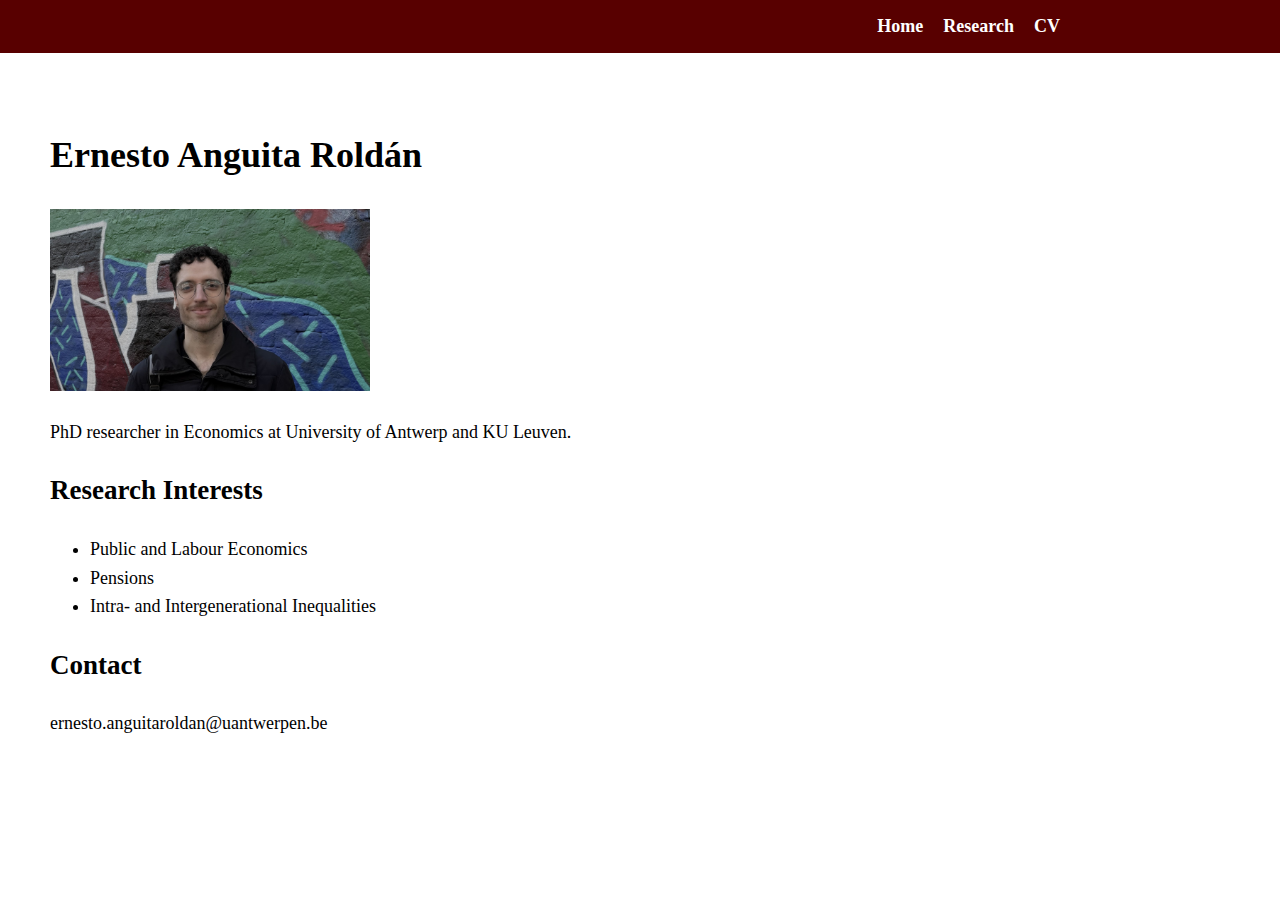
<file: index.html>
<!DOCTYPE html>


<html lang="en">
<head>
    <meta charset="UTF-8">
    <title>Mi página personal</title>
    <link rel="stylesheet" href="style.css">
</head>
<body>

<header>
    <nav>
        <a href="index.html">Home</a>
        <a href="research.html">Research</a>
        <a href="cv.html">CV</a>
    </nav>
</header>

<main>
    <h1>Ernesto Anguita Roldán</h1>

    <!-- Profile picture -->
    <img src="images/profile.jpg"
         alt="Photo of Ernesto Anguita Roldán"
         class="profile-pic">

    <p>PhD researcher in Economics at University of Antwerp and KU Leuven.</p>

    <h2>Research Interests</h2>
    <ul>
        <li>Public and Labour Economics</li>
        <li>Pensions</li>
        <li>Intra- and Intergenerational Inequalities</li>
    </ul>

    <h2>Contact</h2>
    <p>ernesto.anguitaroldan@uantwerpen.be</p>
</main>


</body>
</html>
</file>
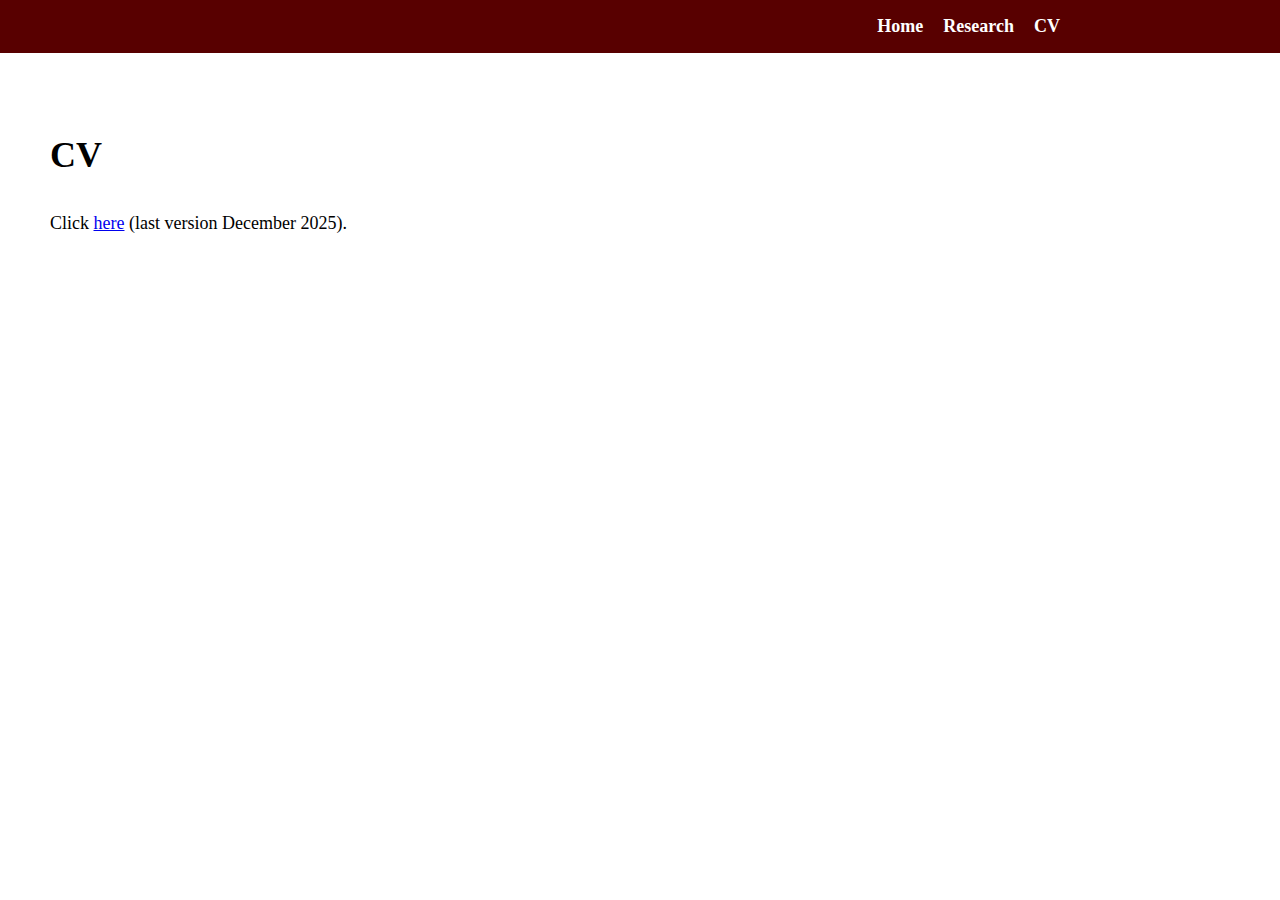
<file: cv.html>
<!DOCTYPE html>

<html lang="es">
<head>
    <meta charset="UTF-8">
    <title>CV</title>
    <link rel="stylesheet" href="style.css">
</head>
<body>

<header>
    <nav>
        <a href="index.html">Home</a>
        <a href="research.html">Research</a>
        <a href="cv.html">CV</a>
    </nav>
</header>

<main>
    <h1>CV</h1>
    <p>
        Click <a href="files/CV_Ernesto_Anguita.pdf" target="_blank">here</a>
        (last version December 2025).
    </p>
</main>

</body>
</html>
</file>
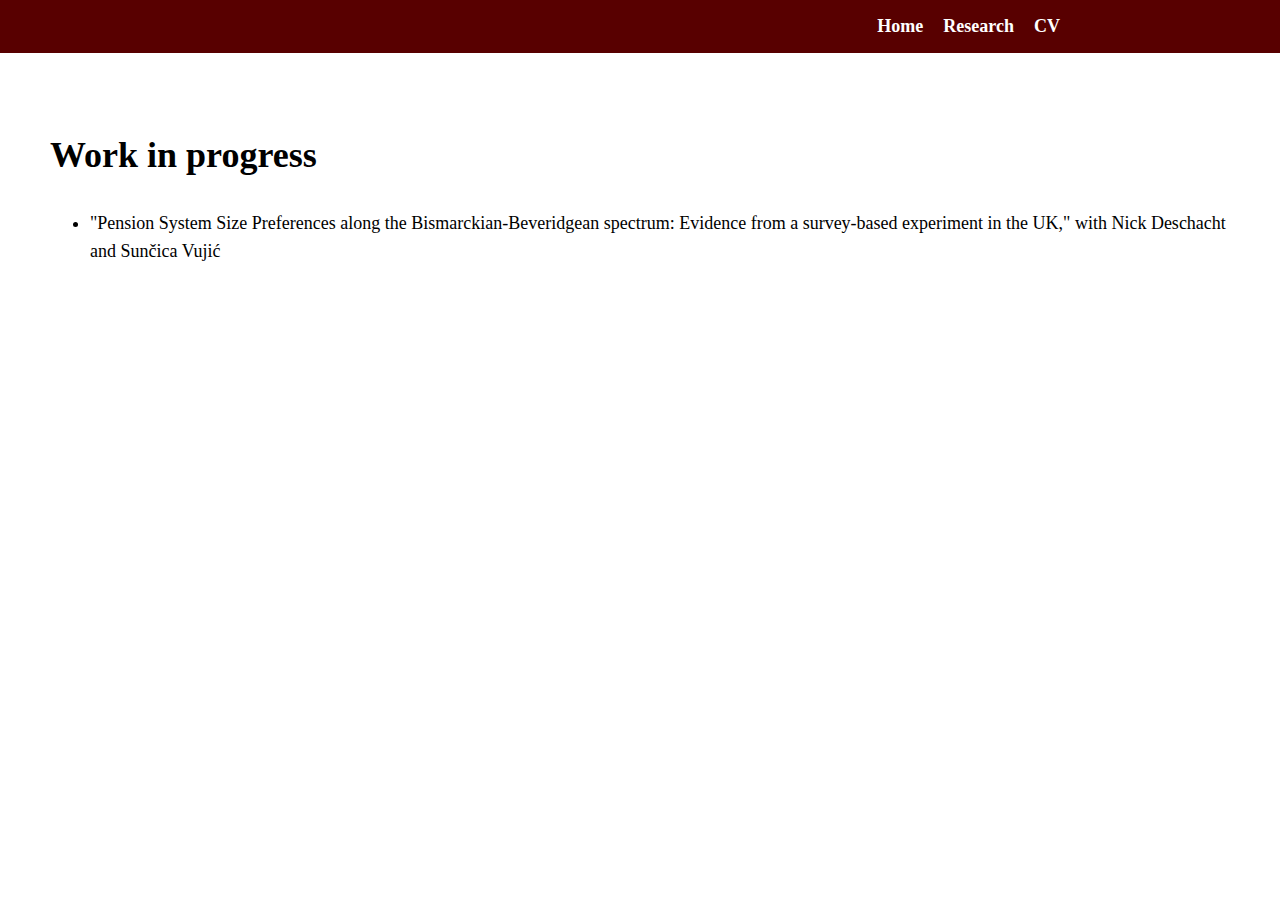
<file: research.html>
<!DOCTYPE html>

<html lang="es">
<head>
    <meta charset="UTF-8">
    <title>Research</title>
    <link rel="stylesheet" href="style.css">
</head>
<body>

<header>
    <nav>
        <a href="index.html">Home</a>
        <a href="research.html">Research</a>
        <a href="cv.html">CV</a>
    </nav>
</header>

<main>
    <h1>Work in progress</h1>
    <p><ul>
        <li> "Pension System Size Preferences along the Bismarckian-Beveridgean spectrum: Evidence from a survey-based experiment in the UK," with Nick Deschacht and Sunčica Vujić </li>
    </ul></p>
</main>

</body>
</html>
</file>
<file: style.css>
body {
    font-family: "Cambria", serif;
    font-size: 18px;
    line-height: 1.6;
    font-optical-sizing: auto;
    margin: 0;
}

header {
    background-color: #580000;
    padding: 12px 200px;
}

nav {
    display: flex;
    justify-content: flex-end; /* aligns items to the right */
}


nav a {
    color: white;
    margin-right: 20px;
    text-decoration: none;
    font-weight: bold;
}

nav a:hover {
    text-decoration: underline;
}

main {
    padding: 50px;
}

/* Main layout */
.home-grid {
    display: grid;
    grid-template-columns: 2fr 1fr;
    gap: 60px;
    max-width: 1100px;
    margin: 60px auto;
    padding: 0 30px;
}

/* Right column (photo) */
.photo-column {
    display: flex;
    justify-content: flex-end;
    align-items: flex-start;
    padding-top: 80px;
}

/* Photo styling: NO OVAL */
.profile-pic {
    width: 320px;
    height: auto;
    border-radius: 0;          /* rectangular */
    box-shadow: none;          /* academic look */
}
</file>
